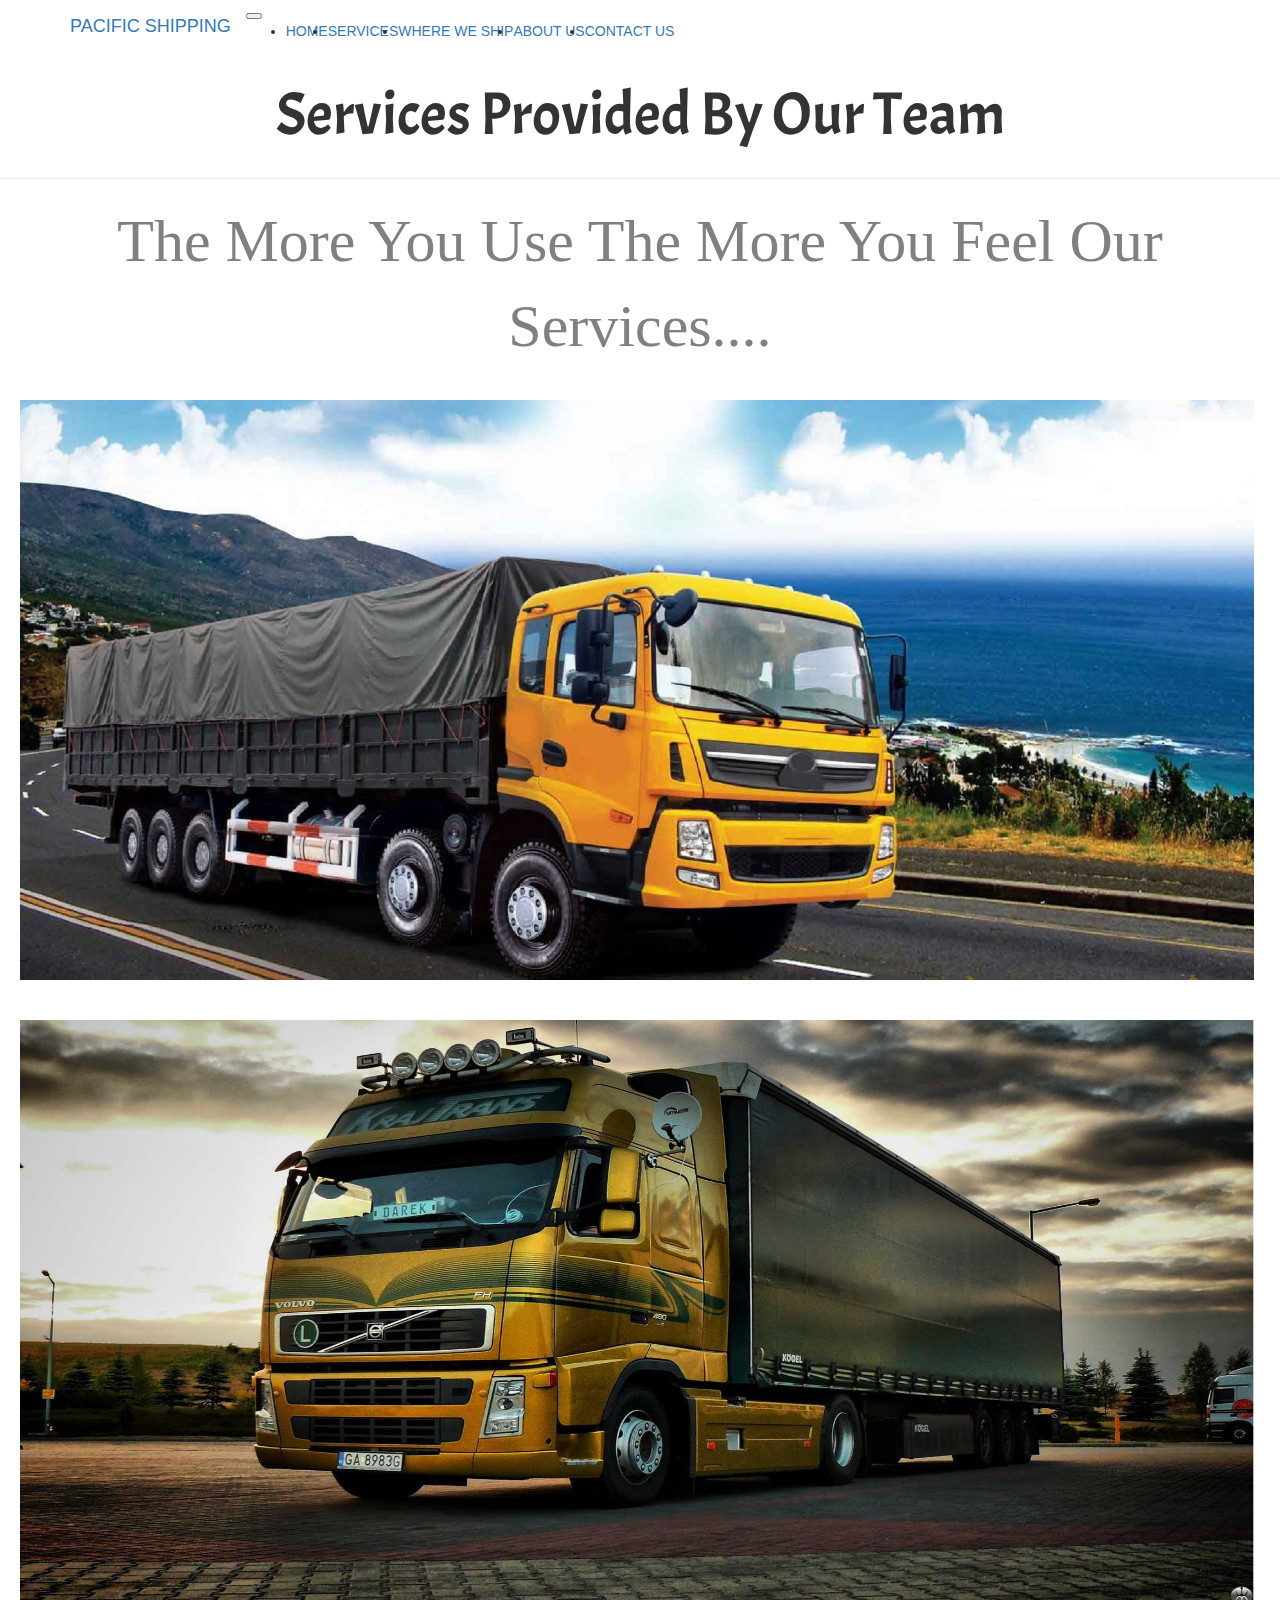
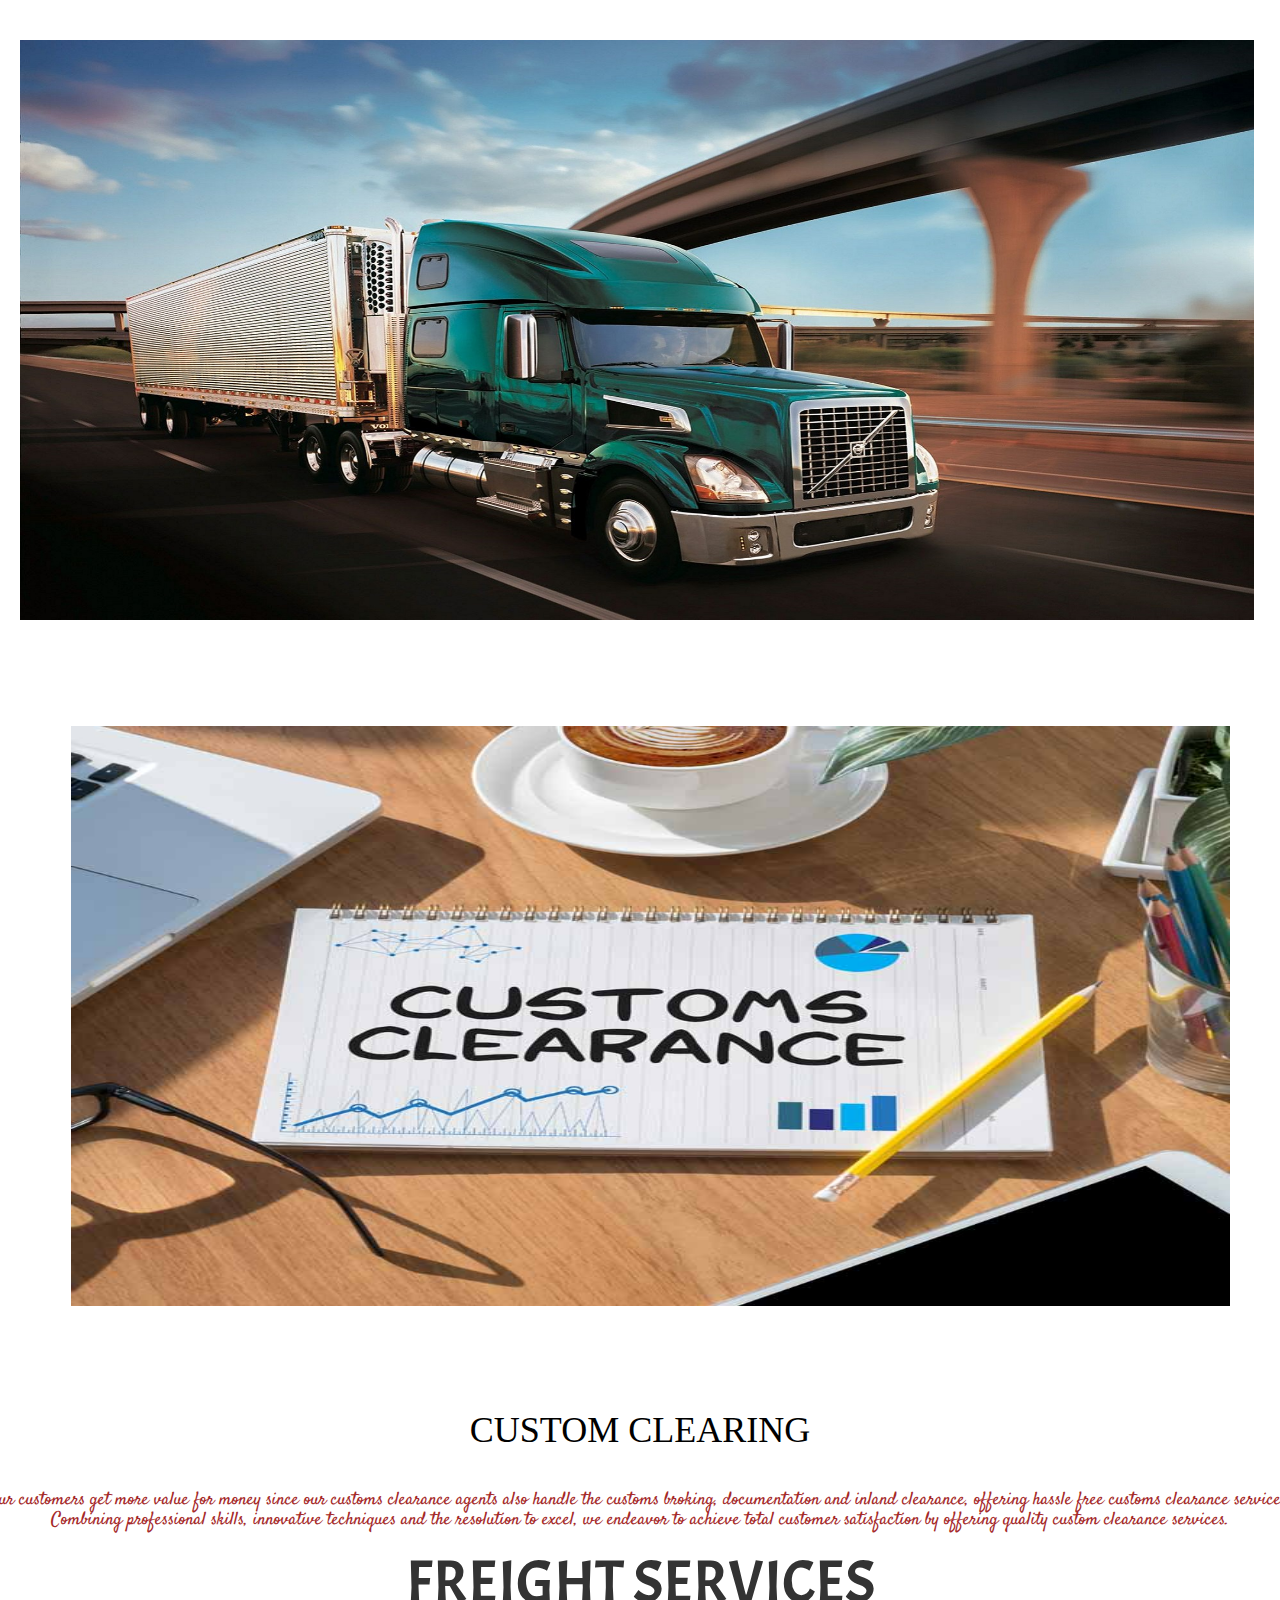
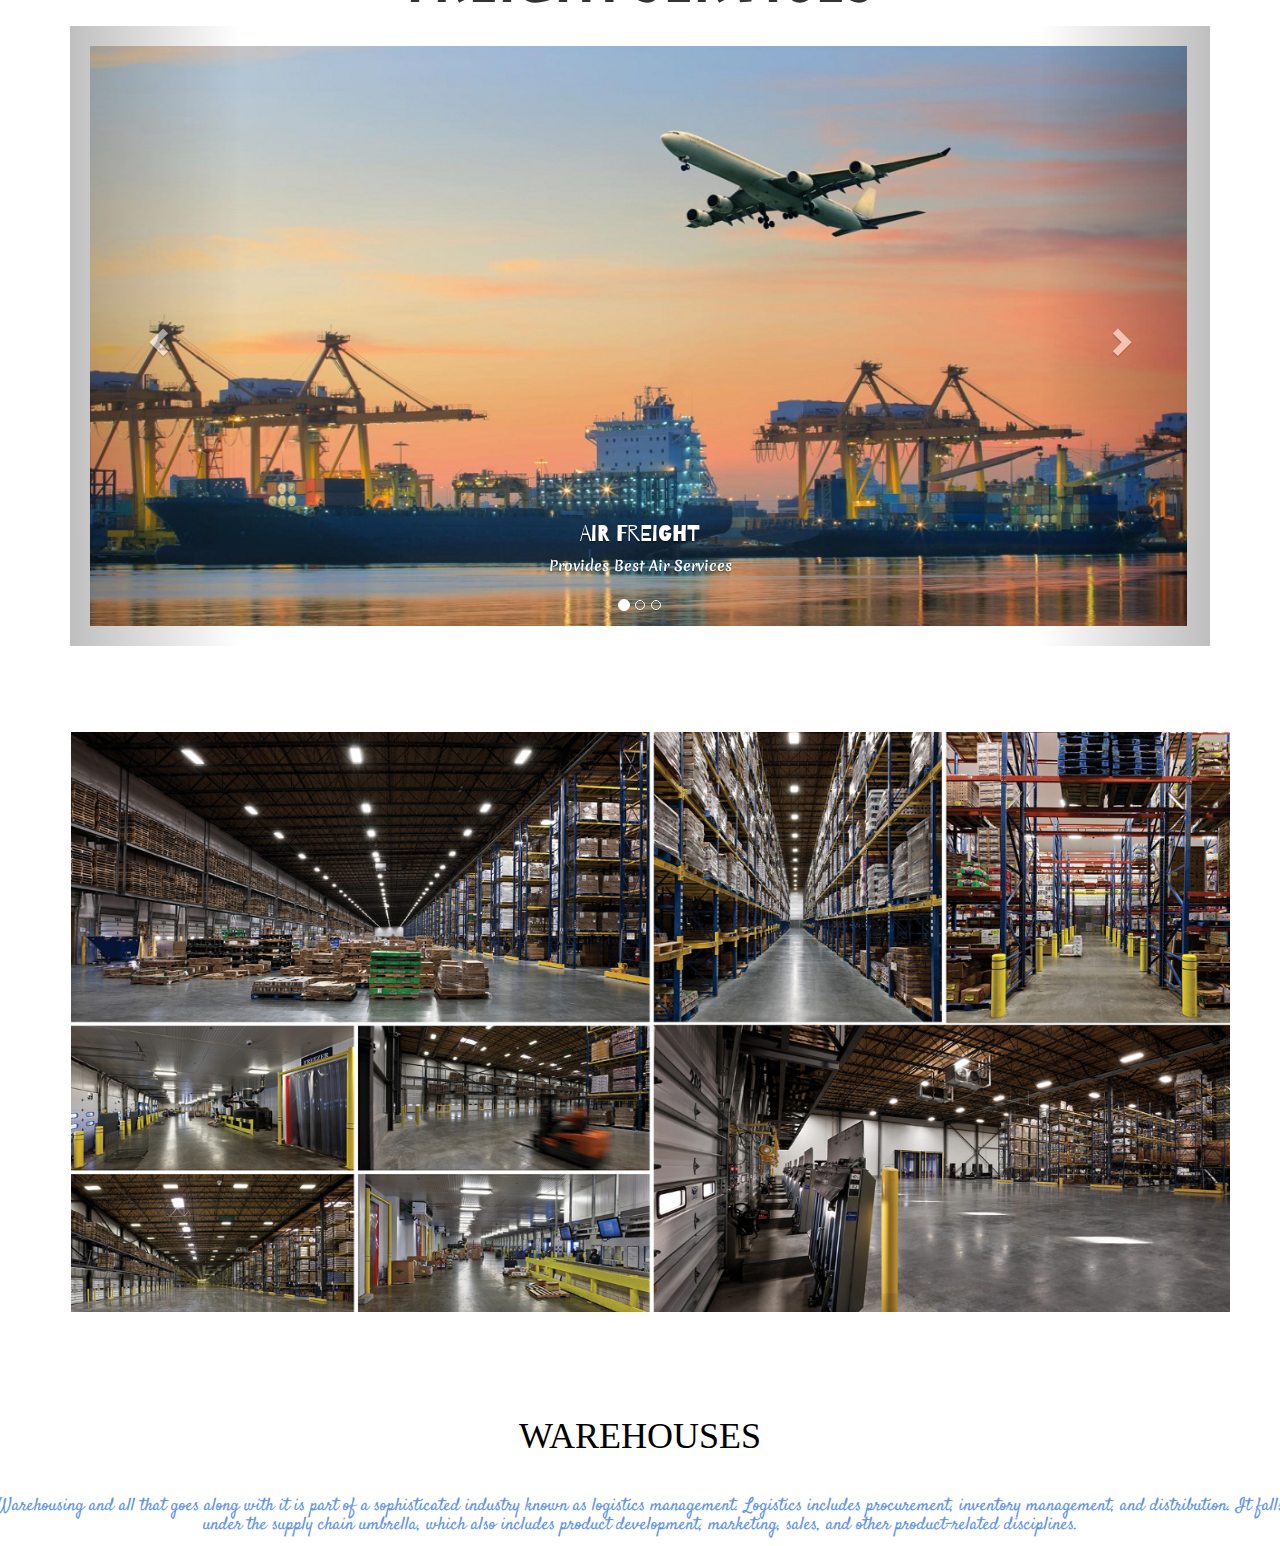
<file: services/services.html>
<!DOCTYPE html>
<html>

<head>
  <meta charset="utf-8">
  <meta name="viewport" content="width=device-width, initial-scale=1">
  <link rel="stylesheet" href="https://maxcdn.bootstrapcdn.com/bootstrap/3.4.0/css/bootstrap.min.css">
  <!--fonts style -->
  <link href="https://fonts.googleapis.com/css?family=Pacifico&display=swap" rel="stylesheet">
  <link href="https://fonts.googleapis.com/css?family=Cookie|Gloria+Hallelujah&display=swap" rel="stylesheet">
  <link href="https://fonts.googleapis.com/css?family=Acme|Courgette&display=swap" rel="stylesheet">
  <link href="https://fonts.googleapis.com/css?family=Dancing+Script&display=swap" rel="stylesheet">
  <!-- --------------------------->
  <link rel="stylesheet" type="text/css" href="./sevices.css">
  <link rel="stylesheet" href="https://maxcdn.bootstrapcdn.com/bootstrap/4.0.0-beta/css/bootstrap.min.css"
    integrity="sha384-/Y6pD6FV/Vv2HJnA6t+vslU6fwYXjCFtcEpHbNJ0lyAFsXTsjBbfaDjzALeQsN6M" crossorigin="anonymous">
  <link rel="stylesheet" href="https://maxcdn.bootstrapcdn.com/bootstrap/3.4.0/css/bootstrap.min.css">
  <script src="https://ajax.googleapis.com/ajax/libs/jquery/3.4.0/jquery.min.js"></script>
  <script src="https://maxcdn.bootstrapcdn.com/bootstrap/3.4.0/js/bootstrap.min.js"></script>
  <link href="https://fonts.googleapis.com/css?family=Satisfy&display=swap" rel="stylesheet">
  <link href="https://fonts.googleapis.com/css?family=Luckiest+Guy&display=swap" rel="stylesheet">
  <link href="https://fonts.googleapis.com/css?family=Merienda&display=swap" rel="stylesheet">
  <link href="https://fonts.googleapis.com/css?family=Barriecito&display=swap" rel="stylesheet">
  <title></title>
</head>

<body>
    <header>
        <nav class="navbar navbar-expand-md navbar-dark bg-dark fixed-top mb-4">
              <div class="container">
                <a class="navbar-brand" href="../index.html">PACIFIC SHIPPING</a>
                  <button class="navbar-toggler" type="button" data-toggle="collapse" data-target="#navbarSupportedContent" aria-controls="navbarSupportedContent" aria-expanded="false" aria-label="Toggle navigation">
                    <span class="navbar-toggler-icon"></span>
                  </button>
    
                <div class="collapse navbar-collapse" id="navbarSupportedContent">
                  <ul class="navbar-nav mr-auto">
                      <li class="nav-item active">
                        <a class="nav-link" href="../index.html">HOME <span class="sr-only">(current)</span></a>
                      </li>
                      <li class="nav-item">
                        <a class="nav-link" href="../services/services.html">SERVICES</a>
                      </li>
                      <li class="nav-item">
                        <a class="nav-link" href="../whereWeShip/WhereWeShip.html">WHERE WE SHIP</a>
                      </li>
                      <li class="nav-item">
                        <a class="nav-link" href="../index.html#about-us">ABOUT US</a>
                      </li>
                      <li class="nav-item">
                        <a class="nav-link" href="../index.html#contact">CONTACT US</a>
                      </li>
                   </ul>
       
                </div>
                </div>
            </nav> 
      </header>
  
  <p id="services">Services Provided By Our Team</p>

  <hr>
  <p id="services" style="color: grey;font-family:'Times New Roman', Times, serif">  The More You Use The More You Feel Our Services....
    </p>


  <div id="row">
    <div class="cols"  style="overflow: hidden">

      <div id="slider1" class="carousel slide mb-5" data-ride="carousel">
        <div class="carousel-inner" role="listbox">
          <div class="carousel-item active">
            <img class="d-block img-fluid" src="5.jpg" alt="First Slide">
          </div>
          <div class="carousel-item">
            <img class="d-block img-fluid" src="2.jpg" alt="Second Slide">
          </div>
          <div class="carousel-item">
            <img class="d-block img-fluid" src="4.jpg" alt="Third Slide">
          </div>
        </div>
      </div>
    </div>
  </div>
  <div class="jumbotron-fluid container-fliud"  style="overflow: hidden">
    <div class="row align-items-center justify-content-md-center">
      <div class="col-md text-center" style="padding: 5%;">
        <div><img src="6.jpg" width="100%"></div>
      </div>

      <div class="col-md text-center">
        
        <h1 class="display-1" style="font-family: forte; color:black; ">CUSTOM CLEARING</h1><br>
        <h4 class="display-4" style="color:brown;font-family: 'Satisfy', cursive; ">
          Our customers get more value for money since our customs clearance agents also handle the
          customs broking, documentation and inland clearance, offering hassle free customs
          clearance services. Combining professional skills, innovative techniques and the resolution to
          excel, we endeavor to achieve total customer satisfaction by offering quality custom clearance
          services. </h4>
        <!-- <div><img src="Resources/Europe.png" width="100%"></div> -->
      </div>
    </div>
  </div>


  <!--next slide -->
  <div class="container text-center frieght"> FREIGHT SERVICES</div>
  <div class="container">

    <div id="myCarousel" class="carousel slide" data-ride="carousel">
      <!-- Indicators -->
      <ol class="carousel-indicators">
        <li data-target="#myCarousel" data-slide-to="0" class="active"></li>
        <li data-target="#myCarousel" data-slide-to="1"></li>
        <li data-target="#myCarousel" data-slide-to="2"></li>
      </ol>

      <!-- Wrapper for slides -->
      <div class="carousel-inner">

        <div class="item active">
          <img src="9.jpg" alt="AIR FREIGHT" style="width:0%;height:10%;">
          <div class="carousel-caption">
            <h3 class="display-4"style="font-family: 'Barriecito', cursive;">AIR FREIGHT</h3>
            <p style="font-family: 'Merienda', cursive; color:whitesmoke ;font-weight:bold;   ">Provides Best Air Services</p>
          </div>
        </div>

        <div class="item">
          <img src="8.jpg" alt="sea freight" style="width:100%;height:0%;">
          <div class="carousel-caption">
            <h3 class="display-4" style="font-family: 'Barriecito', cursive;">SEA FREIGHT</h3>
            <p style="font-family: 'Merienda', cursive;font-weight:bold;">One Of The Best Company In Sea Freight</p>
          </div>
        </div>

        <div class="item">
          <img src="5.jfif" alt="New York" style="width:100%;height:40%;">
          <div class="carousel-caption">
            <h3   class="display-4" style="font-family: 'Barriecito', cursive;">LAND FREIGHT</h3>
            <p style="font-family: 'Merienda', cursive;font-weight:bold;">Most Valued Company In Land Freight</p>
          </div>
        </div>

      </div>

      <!-- Left and right controls -->
      <a class="left carousel-control" href="#myCarousel" data-slide="prev">
        <span class="glyphicon glyphicon-chevron-left"></span>
        <span class="sr-only">Previous</span>
      </a>
      <a class="right carousel-control" href="#myCarousel" data-slide="next">
        <span class="glyphicon glyphicon-chevron-right"></span>
        <span class="sr-only">Next</span>
      </a>
    </div>
  </div>



  <div class="jumbotron-fluid container-fliud"  style="overflow: hidden">
      <div class="row align-items-center justify-content-md-center">
        <div class="col-md text-center" style="padding: 5%;">
          <div><img src="12.jpeg" width="100%"></div>
        </div>
  
        <div class="col-md text-center">
          
          <h1 class="display-1" style="font-family: forte; color:black; ">WAREHOUSES</h1><br>
          <h4 class="display-4" style="color:cornflowerblue;font-family: 'Satisfy', cursive; ">
              Warehousing and all that goes along with it is part of a sophisticated industry known as logistics management. Logistics includes procurement, inventory management, and distribution. It falls under the supply chain umbrella, which also includes product development, marketing, sales, and other product-related disciplines.

            </h4>
          <!-- <div><img src="Resources/Europe.png" width="100%"></div> -->
        </div>
      </div>
    </div>







  <script src="https://code.jquery.com/jquery-3.2.1.slim.min.js"
    integrity="sha384-KJ3o2DKtIkvYIK3UENzmM7KCkRr/rE9/Qpg6aAZGJwFDMVNA/GpGFF93hXpG5KkN"
    crossorigin="anonymous"></script>
  <script src="https://cdnjs.cloudflare.com/ajax/libs/popper.js/1.11.0/umd/popper.min.js"
    integrity="sha384-b/U6ypiBEHpOf/4+1nzFpr53nxSS+GLCkfwBdFNTxtclqqenISfwAzpKaMNFNmj4"
    crossorigin="anonymous"></script>
  <script src="https://maxcdn.bootstrapcdn.com/bootstrap/4.0.0-beta/js/bootstrap.min.js"
    integrity="sha384-h0AbiXch4ZDo7tp9hKZ4TsHbi047NrKGLO3SEJAg45jXxnGIfYzk4Si90RDIqNm1"
    crossorigin="anonymous"></script>



  <script>
    $('.carousel').carousel({
      interval: 2000,
      keyboard: true,
      pause: 'hover',
      wrap: true
    });
  </script>


</body>

</html>
</file>
<file: services/sevices.css>
#row {
  display: -webkit-box;
  display: -ms-flexbox;
  display: flex;
  -ms-flex-wrap: wrap;
  flex-wrap: wrap;

  }

  .cols {
  position: relative;
  min-width: 100%;
  }

 .value{
 	position: absolute;
 	z-index: +1;
 	color: white;
	font-family: 'Dancing Script', cursive;
 	}

@media (min-width: 10px) {
  #services,.frieght{
  				font-size: 30px;
  				text-align: center;
 				
				font-family: 'Acme', sans-serif;
			}
	.parta{		font-weight: 50px; 	 	
				font-size: 60px;
 				line-height: 50px;
				 text-align: center;
 				margin-top: 70px;

	}	
	.partb{		font-weight: 50px;
				font-size: 60px;
 				line-height: 50px;
 				margin-left:135px; 
 				margin-top: 4px;

	}		
	img{
	
	min-width: 98%;
	padding: 10px;
	margin: 10px;
	max-height: 300px;

	}
	.buttonlog{	
					margin-left: 25%;
					font-size: 20px;
					padding-top: 5px;
					padding-bottom: 5px;
					padding-left: 50px;
					padding-right: 50px;
		
	
	}
	.divcontainer{
		height: 260px;
	}
	.custom{
		font-size: 15px;
	}
	.ware{
		height: 300px;
	}

}


@media (min-width: 768px) {
 #services,.frieght	{
 			    font-size: 40px;
 			    text-align: center;
 				font-family: 'Acme', sans-serif;
			}
	.parta{		font-weight: 70px;
				font-size: 70px;
 				line-height: 50px;
 				text-align: center; 
 				margin-top: 90px;

	}	
	.partb{
				font-weight: normal;
				font-size: 70px;
 				line-height: 50px;
 				margin-left:180px; 
 				margin-top: 15px;

	}
	img{
	
	min-width: 98%;
	padding: 10px;
	margin: 10px;
	max-height: 450px;

		}

	.buttonlog{	
				margin-left: 36%;
				font-size: 25px;
				padding-top: 7px;
				padding-bottom: 7px;
				padding-left: 65px;
				padding-right: 65px;
		
	
	}	
	.divcontainer{
		height: 290px;
	}	
	.custom{
		font-size: 20px;
	}
	.ware{
		height: 350px;
	}

}

@media (min-width: 992px) {
  #services,.frieght{
	  			font-size: 50px;
				text-align: center;
 				font-family: 'Acme', sans-serif;	
			}
	.parta{		
				font-size: 80px;
 				line-height: 60px;
				 text-align: center;
				margin-top: 90px;

	}	
	.partb{		font-weight: normal;
				font-size: 80px;
 				line-height: 60px;
 				margin-left:150px; 
 				margin-top: 15px;

	}
	img{
	
	min-width: 98%;
	padding: 10px;
	margin: 10px;
	max-height: 500px;

		}

	.buttonlog{	
				margin-left: 50%;
				font-size: 30px;
				padding-top: 9px;
				padding-bottom: 9px;
				padding-left: 75px;
				padding-right: 75px;
		
	
	}
	.divcontainer{
		height: 330px;
	}
	.custom{
		font-size: 27px;
	}
	.ware{
		height: 400px;
	}	
}



@media (min-width: 1200px) {
  #services,.frieght{
  				font-size: 60px;
				text-align: center;
 				font-family: 'Acme', sans-serif;
			}

			.parta{	
				font-weight: normal;	
				font-size: 100px;
 				line-height: 77px;
				text-align: center; 
				 margin-top: 150px;

	}	
	.partb{	
				font-size: 100px;
 				line-height: 77px;
 				margin-left:400px; 
 				margin-top: 20px;

	}
	img{
	
	min-width: 98%;
	padding: 10px;
	margin: 10px;
	max-height: 600px;

		}
	.buttonlog{	
				margin-left: 60%;
				font-size: 35px;
				padding-top: 10px;
				padding-bottom: 10px;
				padding-left: 100px;
				padding-right: 100px;
		
	
	}	
	.divcontainer{
		height: 400px;
	}	
	.custom{
		font-size: 33px;
	}
	.ware{
		height: 500px;
	}

}

/* #buttonlogin{
	font-family: 'Luckiest Guy', cursive;
	color:black;
	border: 1px solid black;
	border-radius: 8px;
	text-decoration: none;
	box-shadow: 1px 1px 3px 3px;
	background-color:#8EAFFF;
	word-spacing: 2px;
	} */
.divcontainer{
	
	display: -webkit-flex; /* Safari */
  -webkit-flex-wrap: wrap; /* Safari 6.1+ */
  display: flex;
  flex-wrap: wrap;
	float: left;
	width: 50%;
  	padding-right: 15px;
 	padding-left: 15px;
  	margin-right: auto;
 	margin-left: auto;

}
.custom{
	
	font-family: 'Dancing Script', cursive;

}
.warehouses{
	padding-left: 15px;
	padding-right: 15px;
	margin-right: auto;
  	margin-left: auto;		
	background-image: url(12.jpeg);
	background-size: cover;
	background-position: center;
	background-repeat: no-repeat;
	text-align: center;
	box-sizing: border-box;
	

}

#customclear{
	background-image: url(6.jpg);
	box-sizing: border-box;
	background-size: cover;
	background-repeat: no-repeat;
	background-position: center;

}
#mainarea{

	background-image: url(11.jpeg);
	box-sizing: border-box;
	background-size: cover;
	background-repeat: no-repeat;
	background-position: center;

}
</file>
